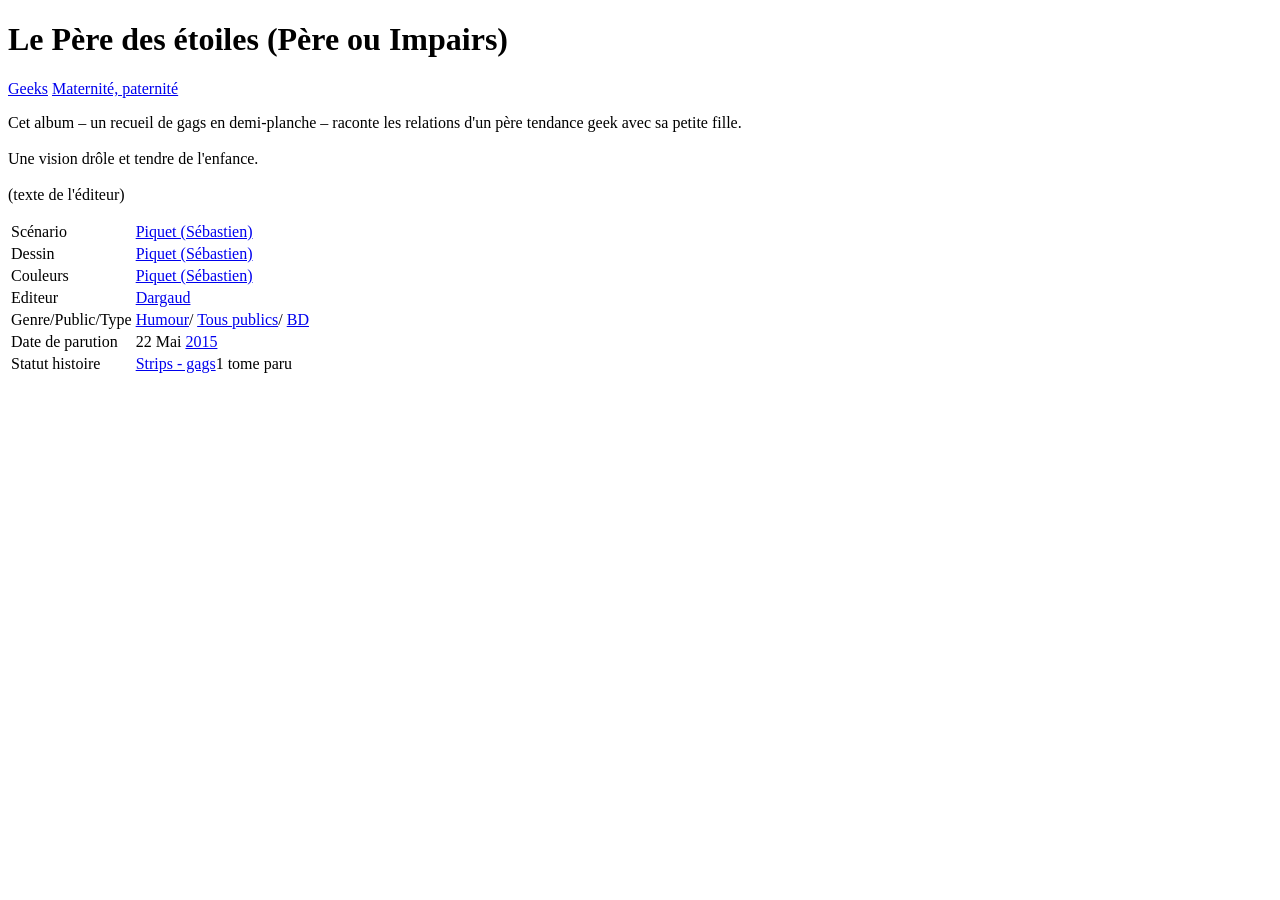
<file: test/bdtheque_series_14922.html>
<!DOCTYPE html>
<html><head>
<title>Le Père des étoiles (Père ou Impairs) - BD, avis, informations, images, albums - BDTheque.com</title>
<meta charset="utf-8">
<meta property="og:type" content="book" />
<meta property="og:title" content="Le Père des étoiles (Père ou Impairs)" />
<meta property="og:description" content="Cet album – un recueil de gags en demi-planche – raconte les relations d'un père tendance geek avec sa petite fille." />
<meta property="og:image" content="https://www.bdtheque.com/repupload/T/T_59602.JPG" />
<link rel="canonical" href="https://www.bdtheque.com/series/14922/le-pere-des-etoiles-pere-ou-impairs" />
</head><body>
<h1 class="mr-auto text-break">
Le Père des étoiles (Père ou Impairs)</h1>
<script type="application/ld+json">
{"@context": "https://schema.org/", "@type": "Book", "name": "Le Père des étoiles (Père ou Impairs)",
 "aggregateRating": {"@type": "AggregateRating", "ratingValue": "3.2", "bestRating": "5", "worstRating": "1", "ratingCount": "5"}}
</script>
<a class="badge badge-secondary" href="https://www.bdtheque.com/recherche/series/theme=468-geeks" title="x">Geeks</a>
<a class="badge badge-secondary" href="https://www.bdtheque.com/recherche/series/theme=315-maternite-paternite" title="x">Maternité, paternité</a>
<div class="sm-view mt-3" id="storyContainer">
<p style="white-space: pre-line" id="storyParagraph">Cet album – un recueil de gags en demi-planche – raconte les relations d'un père tendance geek avec sa petite fille.

Une vision drôle et tendre de l'enfance.

(texte de l'éditeur)</p></div>
<table class="table table-sm">
<tr><td>Scénario</td><td><div><span class="mr-1"><a href="https://www.bdtheque.com/recherche/series/auteurs=Piquet%20%28Sebastien%29">Piquet (Sébastien)</a></span></div></td></tr>
<tr><td>Dessin</td><td><div><span class="mr-1"><a href="https://www.bdtheque.com/recherche/series/auteurs=Piquet%20%28Sebastien%29">Piquet (Sébastien)</a></span></div></td></tr>
<tr><td>Couleurs</td><td><div><span class="mr-1"><a href="https://www.bdtheque.com/recherche/series/auteurs=Piquet%20%28Sebastien%29">Piquet (Sébastien)</a></span></div></td></tr>
<tr><td class=""><div><span class="mr-1">Editeur
 </span></div></td><td><div><span class="mr-1"><a href="https://www.bdtheque.com/recherche/series/editeur=Dargaud">Dargaud</a></span></div></td></tr>
<tr><td><div><span>Genre</span><span class="d-none d-lg-inline mx-1">/</span><span>Public</span><span class="d-none d-lg-inline mx-1">/</span><span>Type</span></div></td>
<td><div><span class="mr-1"><a href="https://www.bdtheque.com/recherche/series/genre=humour">Humour</a><span class="d-none d-lg-inline">/</span></span>
<span class="mr-1"><a href="https://www.bdtheque.com/recherche/series/public=4">Tous publics</a><span>/</span></span>
<span><a href="https://www.bdtheque.com/recherche/series/type=BD">BD</a></span></div></td></tr>
<tr><td>Date de parution</td><td>22 Mai <a href="https://www.bdtheque.com/recherche/series/annee=2015" title="x">2015</a></td></tr>
<tr><td>Statut histoire</td><td class="d-flex"><span><a class="mr-2" href="https://www.bdtheque.com/recherche/series/histoire=strips-gags">Strips - gags</a></span><span>1 tome paru</span></td></tr>
</table>
</body></html>
</file>
